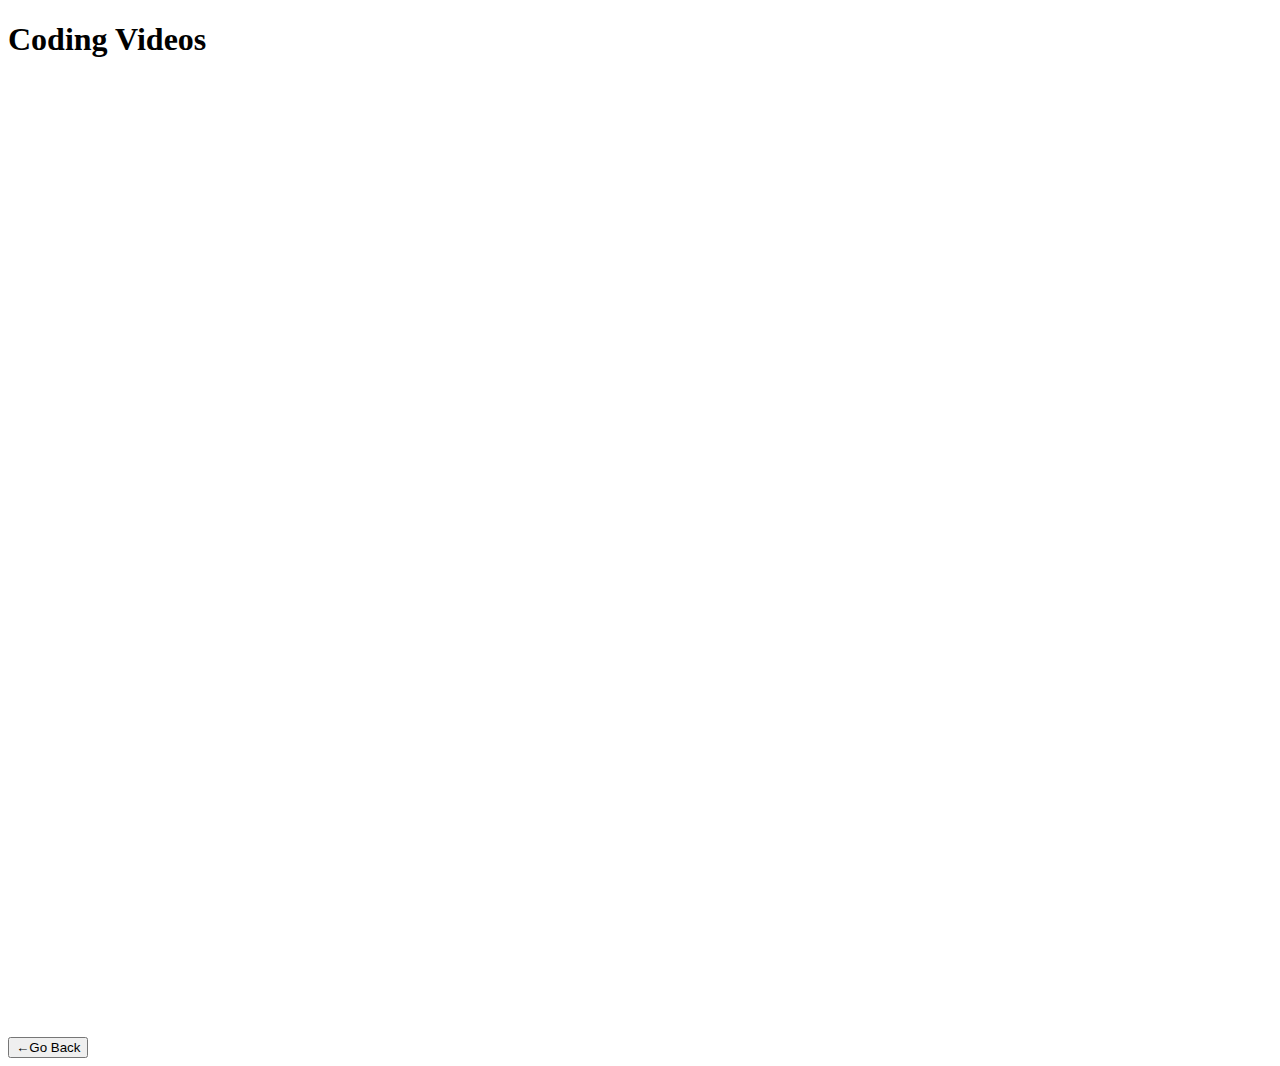
<file: coding.html>
<!DOCTYPE html>
<html lang="en">

<head>
    <meta charset="UTF-8">
    <meta name="viewport" content="width=device-width, initial-scale=1.0">
    <title>Coding</title>
</head>

<body>
    <h1>Coding Videos</h1>
    <div>
        <iframe width="490" height="315" src="https://www.youtube.com/embed/HcOc7P5BMi4?si=retlUvTbupkngldJ"
            title="YouTube video player" frameborder="0"
            allow="accelerometer; autoplay; clipboard-write; encrypted-media; gyroscope; picture-in-picture; web-share"
            referrerpolicy="strict-origin-when-cross-origin" allowfullscreen></iframe>


        <iframe width="490" height="315" src="https://www.youtube.com/embed/wRNinF7YQqQ?si=dOQzXsHHdNcn1tn3"
            title="YouTube video player" frameborder="0"
            allow="accelerometer; autoplay; clipboard-write; encrypted-media; gyroscope; picture-in-picture; web-share"
            referrerpolicy="strict-origin-when-cross-origin" allowfullscreen></iframe>



        <iframe width="490" height="315" src="https://www.youtube.com/embed/lfmg-EJ8gm4?si=-g0uJP0G16vR_v5d"
            title="YouTube video player" frameborder="0"
            allow="accelerometer; autoplay; clipboard-write; encrypted-media; gyroscope; picture-in-picture; web-share"
            referrerpolicy="strict-origin-when-cross-origin" allowfullscreen></iframe>



        <iframe width="490" height="315" src="https://www.youtube.com/embed/YXcgD8hRHYY?si=Fsn6MXDbYbL4Ps63"
            title="YouTube video player" frameborder="0"
            allow="accelerometer; autoplay; clipboard-write; encrypted-media; gyroscope; picture-in-picture; web-share"
            referrerpolicy="strict-origin-when-cross-origin" allowfullscreen></iframe>

        <iframe width="490" height="315" src="https://www.youtube.com/embed/ZzaPdXTrSb8?si=fyDHDpQAqDCwR2vM"
            title="YouTube video player" frameborder="0"
            allow="accelerometer; autoplay; clipboard-write; encrypted-media; gyroscope; picture-in-picture; web-share"
            referrerpolicy="strict-origin-when-cross-origin" allowfullscreen></iframe>


        <iframe width="490" height="315" src="https://www.youtube.com/embed/HakXpkXcjdI?si=hQJVA3StsWwwYDNI"
            title="YouTube video player" frameborder="0"
            allow="accelerometer; autoplay; clipboard-write; encrypted-media; gyroscope; picture-in-picture; web-share"
            referrerpolicy="strict-origin-when-cross-origin" allowfullscreen></iframe>
    </div>
<a href="index.html"><button>&#8592;Go Back</button></a>
</body>

</html>
</file>
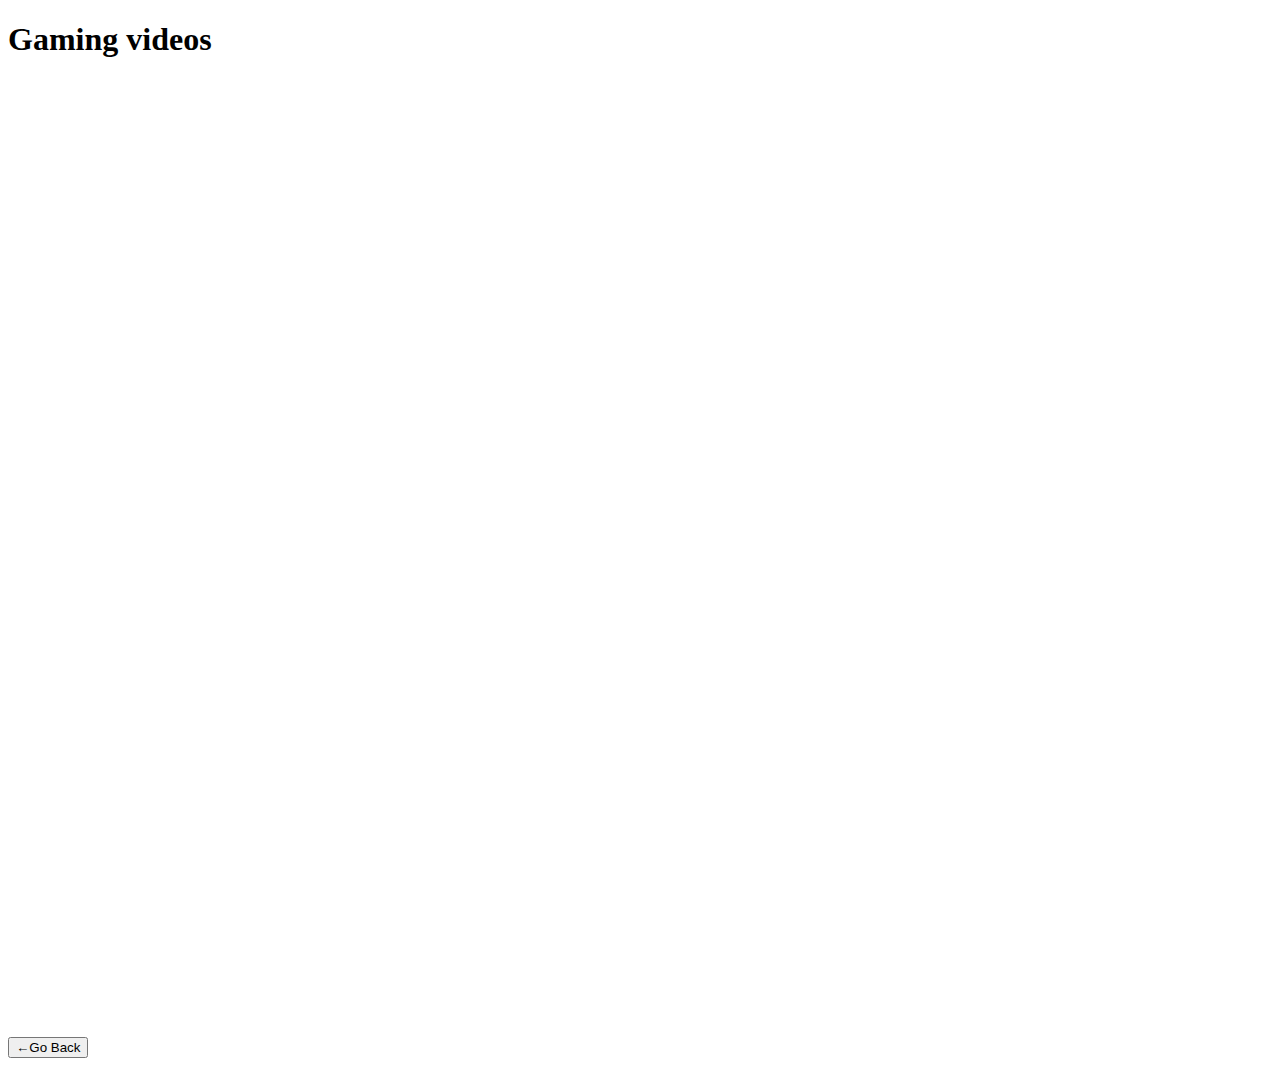
<file: gaming.html>
<!DOCTYPE html>
<html lang="en">

<head>
    <meta charset="UTF-8">
    <meta name="viewport" content="width=device-width, initial-scale=1.0">
    <title>Gaming</title>
</head>

<body>
    <h1>Gaming videos</h1>
    <div>
        <iframe width="490" height="315" src="https://www.youtube.com/embed/R5s_jY32IGE?si=a-Rre64XwauJWPBj"
            title="YouTube video player" frameborder="0"
            allow="accelerometer; autoplay; clipboard-write; encrypted-media; gyroscope; picture-in-picture; web-share"
            referrerpolicy="strict-origin-when-cross-origin" allowfullscreen></iframe>

        <iframe width="490" height="315" src="https://www.youtube.com/embed/QDO4bAAIfAU?si=MVLYhn9Kvwa92Srl"
            title="YouTube video player" frameborder="0"
            allow="accelerometer; autoplay; clipboard-write; encrypted-media; gyroscope; picture-in-picture; web-share"
            referrerpolicy="strict-origin-when-cross-origin" allowfullscreen></iframe>

        <iframe width="490" height="315" src="https://www.youtube.com/embed/kHoD4SHtSSg?si=qs07PWfZ_sJH79oK"
            title="YouTube video player" frameborder="0"
            allow="accelerometer; autoplay; clipboard-write; encrypted-media; gyroscope; picture-in-picture; web-share"
            referrerpolicy="strict-origin-when-cross-origin" allowfullscreen></iframe>

        <iframe width="490" height="315" src="https://www.youtube.com/embed/8iZ8XOUybIc?si=vlp0om75rHAizLeH"
            title="YouTube video player" frameborder="0"
            allow="accelerometer; autoplay; clipboard-write; encrypted-media; gyroscope; picture-in-picture; web-share"
            referrerpolicy="strict-origin-when-cross-origin" allowfullscreen></iframe>

        <iframe width="490" height="315" src="https://www.youtube.com/embed/8FWmyUGhQbM?si=5Xl-zGr8R-MsT5Wm"
            title="YouTube video player" frameborder="0"
            allow="accelerometer; autoplay; clipboard-write; encrypted-media; gyroscope; picture-in-picture; web-share"
            referrerpolicy="strict-origin-when-cross-origin" allowfullscreen></iframe>

        <iframe width="490" height="315" src="https://www.youtube.com/embed/7Xib58aLHUU?si=DcDFWOcKCzEGEJba"
            title="YouTube video player" frameborder="0"
            allow="accelerometer; autoplay; clipboard-write; encrypted-media; gyroscope; picture-in-picture; web-share"
            referrerpolicy="strict-origin-when-cross-origin" allowfullscreen></iframe>
    </div>
    <a href="index.html"><button>&#8592;Go Back</button></a>
</body>

</html>
</file>
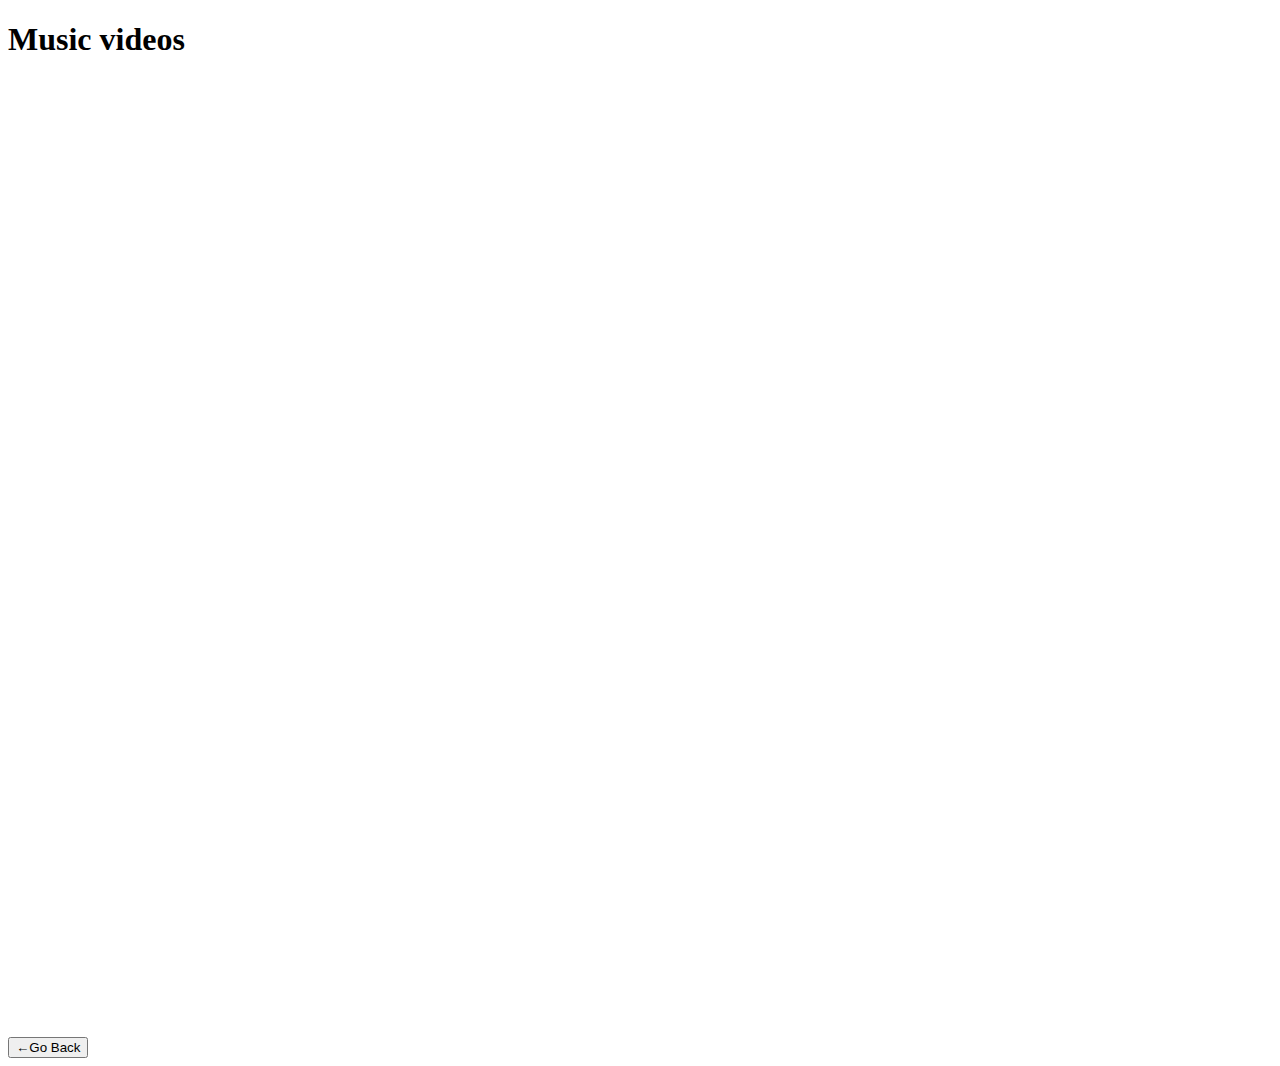
<file: music.html>
<!DOCTYPE html>
<html lang="en">

<head>
    <meta charset="UTF-8">
    <meta name="viewport" content="width=device-width, initial-scale=1.0">
    <title>Music</title>
</head>

<body>
    <h1>Music videos</h1>
    <div>
        <iframe width="490" height="315" src="https://www.youtube.com/embed/xlElO06nQy8?si=lriCt0Pm8_VlUNz6"
            title="YouTube video player" frameborder="0"
            allow="accelerometer; autoplay; clipboard-write; encrypted-media; gyroscope; picture-in-picture; web-share"
            referrerpolicy="strict-origin-when-cross-origin" allowfullscreen></iframe>

        <iframe width="490" height="315" src="https://www.youtube.com/embed/DW9RT0Duy4k?si=hfCNHAVPkA5PGEeb"
            title="YouTube video player" frameborder="0"
            allow="accelerometer; autoplay; clipboard-write; encrypted-media; gyroscope; picture-in-picture; web-share"
            referrerpolicy="strict-origin-when-cross-origin" allowfullscreen></iframe>

        <iframe width="490" height="315" src="https://www.youtube.com/embed/bp9YVQcOjgo?si=1XF_04MIsYzBHqm9"
            title="YouTube video player" frameborder="0"
            allow="accelerometer; autoplay; clipboard-write; encrypted-media; gyroscope; picture-in-picture; web-share"
            referrerpolicy="strict-origin-when-cross-origin" allowfullscreen></iframe>

        <iframe width="490" height="315" src="https://www.youtube.com/embed/8zCvgWeDqf4?si=8mQcwAyhfbND3Y_q"
            title="YouTube video player" frameborder="0"
            allow="accelerometer; autoplay; clipboard-write; encrypted-media; gyroscope; picture-in-picture; web-share"
            referrerpolicy="strict-origin-when-cross-origin" allowfullscreen></iframe>

        <iframe width="490" height="315" src="https://www.youtube.com/embed/BWczaSneA0Q?si=M5cXByEuJPXC_k3F"
            title="YouTube video player" frameborder="0"
            allow="accelerometer; autoplay; clipboard-write; encrypted-media; gyroscope; picture-in-picture; web-share"
            referrerpolicy="strict-origin-when-cross-origin" allowfullscreen></iframe>

        <iframe width="490" height="315" src="https://www.youtube.com/embed/rS9IrdIbW2c?si=JfJcwsPxkQYQY-c2"
            title="YouTube video player" frameborder="0"
            allow="accelerometer; autoplay; clipboard-write; encrypted-media; gyroscope; picture-in-picture; web-share"
            referrerpolicy="strict-origin-when-cross-origin" allowfullscreen></iframe>
    </div>
    <a href="index.html"><button>&#8592;Go Back</button></a>
</body>

</html>
</file>
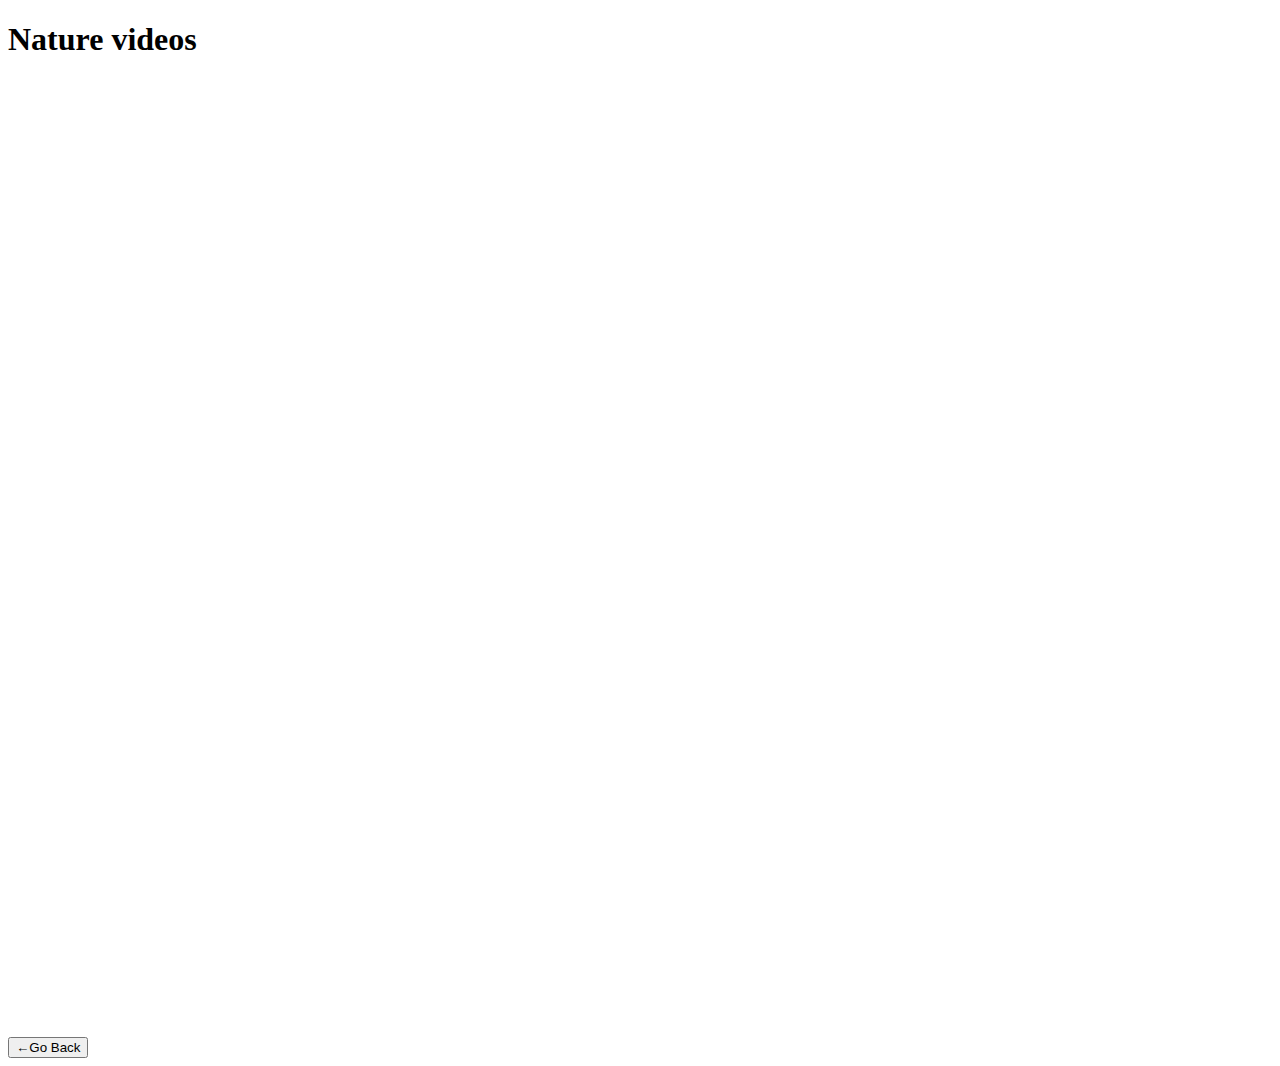
<file: nature.html>
<!DOCTYPE html>
<html lang="en">

<head>
    <meta charset="UTF-8">
    <meta name="viewport" content="width=device-width, initial-scale=1.0">
    <title>Nature</title>
</head>

<body>
    <h1>Nature videos</h1>
    <div>
        <iframe width="490" height="315" src="https://www.youtube.com/embed/DINUoBQK80g?si=tEhLhkov3RWFbEEM"
            title="YouTube video player" frameborder="0"
            allow="accelerometer; autoplay; clipboard-write; encrypted-media; gyroscope; picture-in-picture; web-share"
            referrerpolicy="strict-origin-when-cross-origin" allowfullscreen></iframe>


        <iframe width="490" height="315" src="https://www.youtube.com/embed/JDkaqAzvcXM?si=kSR1iZ5-J46j9cQF"
            title="YouTube video player" frameborder="0"
            allow="accelerometer; autoplay; clipboard-write; encrypted-media; gyroscope; picture-in-picture; web-share"
            referrerpolicy="strict-origin-when-cross-origin" allowfullscreen></iframe>


        <iframe width="490" height="315" src="https://www.youtube.com/embed/bEGjG0zCOZc?si=VULh9LwXWHXcrnnh"
            title="YouTube video player" frameborder="0"
            allow="accelerometer; autoplay; clipboard-write; encrypted-media; gyroscope; picture-in-picture; web-share"
            referrerpolicy="strict-origin-when-cross-origin" allowfullscreen></iframe>


        <iframe width="490" height="315" src="https://www.youtube.com/embed/3vijLre760w?si=xp9UWRlN1QlsOO7I"
            title="YouTube video player" frameborder="0"
            allow="accelerometer; autoplay; clipboard-write; encrypted-media; gyroscope; picture-in-picture; web-share"
            referrerpolicy="strict-origin-when-cross-origin" allowfullscreen></iframe>


        <iframe width="490" height="315" src="https://www.youtube.com/embed/y_U3mmPZLJM?si=tk9tIXjgbMoNH5Ux"
            title="YouTube video player" frameborder="0"
            allow="accelerometer; autoplay; clipboard-write; encrypted-media; gyroscope; picture-in-picture; web-share"
            referrerpolicy="strict-origin-when-cross-origin" allowfullscreen></iframe>


        <iframe width="490" height="315" src="https://www.youtube.com/embed/npi99Y-MkN0?si=T4ksH5Q6jXVdDID8"
            title="YouTube video player" frameborder="0"
            allow="accelerometer; autoplay; clipboard-write; encrypted-media; gyroscope; picture-in-picture; web-share"
            referrerpolicy="strict-origin-when-cross-origin" allowfullscreen></iframe>
    </div>
    <a href="index.html"><button>&#8592;Go Back</button></a>
</body>

</html>
</file>
